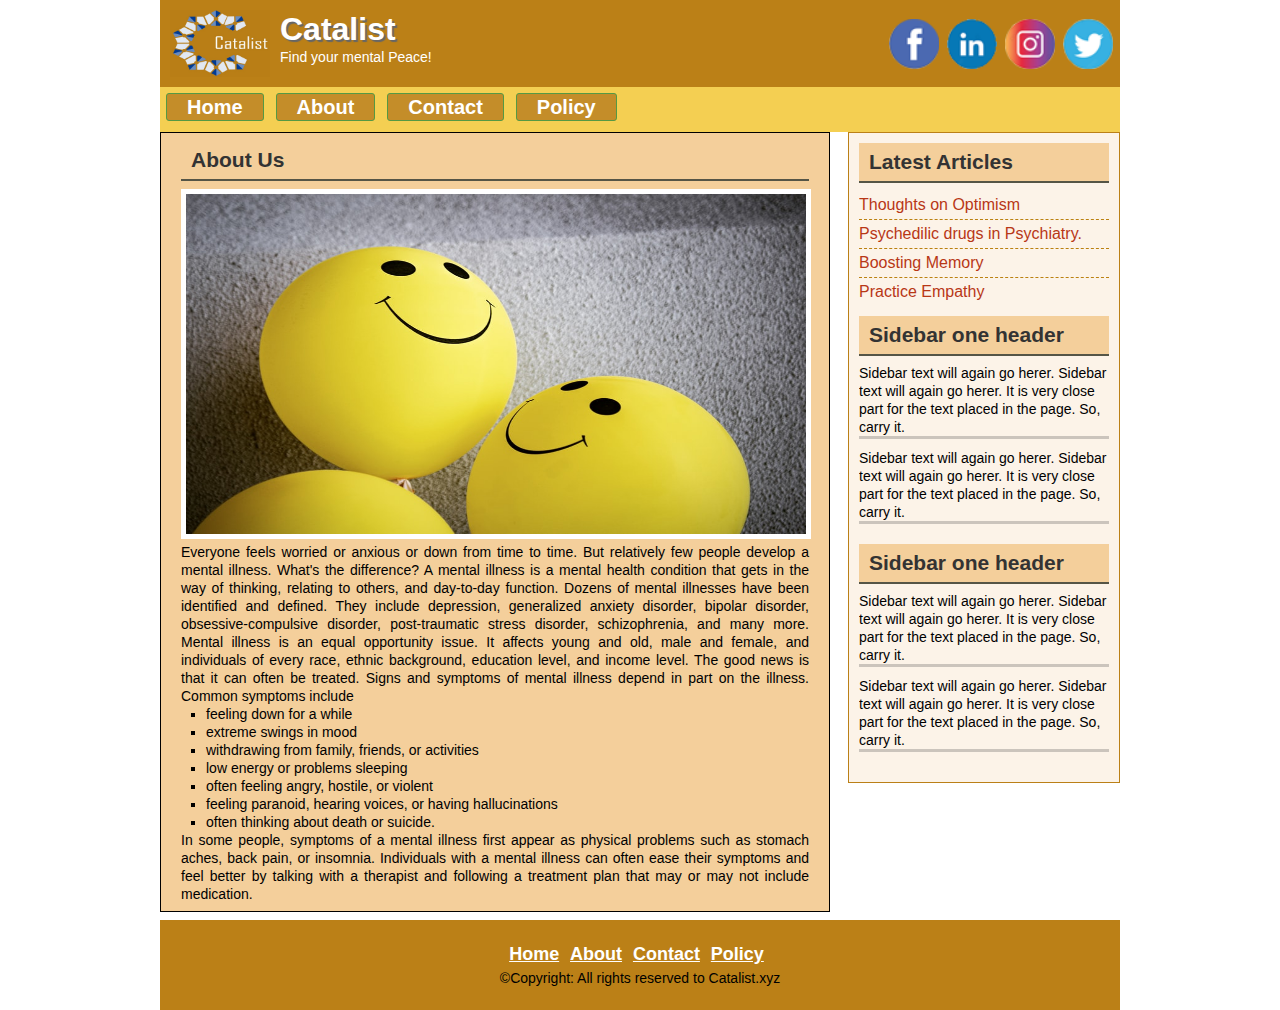
<file: about.html>
<!DOCTYPE html>
<html>
<head>
    <link rel="stylesheet" href="style.css">
    <title>Catalist.com</title>
    </head>
    <body>
<div class="headersection templete clear">
        <div class="logo"><a href="index.html"> <img src="Logo91.jpg"  alt="logo"/></a>
    <h2>Catalist</h2>
    <p> Find your mental Peace!</p></div>
        <div class="social">
    <a href="#"><img src="Socialicon/fbicon.png" alt="Facebook" /></a>
    <a href="#"><img src="Socialicon/inkedinicon.png" alt="Facebook" /></a>
    <a href="#"><img src="Socialicon/instaicon.png" alt="Instagram" /></a>
    <a href="#"><img src="Socialicon/twiicon.png" alt="Twitter" /></a>
         </div>
    
        </div>
        
    <div class="navsection templete clear" ><ul>
        <li><a href="index.html">Home</a></li>
        <li><a href="about.html">About</a></li>
        <li><a href="#">Contact</a></li>
        <li><a href="#">Policy</a></li>
        
        </ul>
        </div>
      
        <div class="contentsection templete clear">
            
            <div class="maincontent templete clear">
               <div class='about'>
                <h2>About Us</h2>
                <img src='aouts1s.jpg' alt="About"/>
                   <p>Everyone feels worried or anxious or down from time to time. But relatively few people develop a mental illness. What's the difference? A mental illness is a mental health condition that gets in the way of thinking, relating to others, and day-to-day function.

                       Dozens of mental illnesses have been identified and defined. They include depression, generalized anxiety disorder, bipolar disorder, obsessive-compulsive disorder, post-traumatic stress disorder, schizophrenia, and many more.

                       Mental illness is an equal opportunity issue. It affects young and old, male and female, and individuals of every race, ethnic background, education level, and income level. The good news is that it can often be treated.

                       Signs and symptoms of mental illness depend in part on the illness. Common symptoms include</p>
                       <ul>
                        <li>feeling down for a while</li>
                           <li>extreme swings in mood</li>
                        <li>withdrawing from family, friends, or activities</li>
                           <li>low energy or problems sleeping</li>
                           <li>often feeling angry, hostile, or violent</li>
                           <li>feeling paranoid, hearing voices, or having hallucinations</li>
                            <li>often thinking about death or suicide.
                            </li>   
                        </ul>
                   
                   <p>
                        In some people, symptoms of a mental illness first appear as physical problems such as stomach aches, back pain, or insomnia.

                        Individuals with a mental illness can often ease their symptoms and feel better by talking with a therapist and following a treatment plan that may or may not include medication.</p>
                </div> 
            </div>
            <div class="sidebar  clear">
                <div class="samesidebar clear">
                    <h2>Latest Articles</h2>
                        <ul>
                            <li><a href="#">Thoughts on Optimism</a></li>
                            <li><a href="#">Psychedilic drugs in Psychiatry.</a></li>
                            <li><a href="#">Boosting Memory</a></li>
                            <li><a href="#">Practice Empathy</a></li>
                        </ul>
                </div>
                  <div class="samesidebar clear">
                    
                    <h2>Sidebar one header</h2>
                    <p>Sidebar text will again go herer. Sidebar text will again go herer. It is very close part for the text placed in the page. So, carry it.
                    </p>
                     <p>Sidebar text will again go herer. Sidebar text will again go herer. It is very close part for the text placed in the page. So, carry it.
                    </p>
                </div>  
                <div class="samesidebar clear">
                    <h2>Sidebar one header</h2>
                    <p>Sidebar text will again go herer. Sidebar text will again go herer. It is very close part for the text placed in the page. So, carry it.
                    </p>
                     <p>Sidebar text will again go herer. Sidebar text will again go herer. It is very close part for the text placed in the page. So, carry it.
                    </p>
                </div>
                </div>
            
            </div>
        
    <div class="footersection templete clear">
        <div class="footermenu clear">
            <ul>
            <li><a href="#">Home</a></li>
            <li><a href="#">About</a></li>
            <li><a href="#">Contact</a></li>
            <li><a href="#">Policy</a></li>
            </ul>
        </div>
        <p>&copy;Copyright: All rights reserved to Catalist.xyz</p>
    </div>
        
    </body>
</html>
</file>
<file: style.css>
*{margin: 0;padding: 0;outline: 0}
body{font-family: arial;font-size: 14px;line-height: 18px;color: #000;}
.clear{overflow: hidden}
.templete{width: 960px; margin:0 auto}
.headersection {
    color: white;
    /*height: 85px;*/
    background: #BB8017;
}
.logo{width: 450px; float:left}
.logo img {
    float: left;
    padding-left: 10px;
    padding-bottom: 10px;
    padding-top: 10px;
    margin-right: 10px;
    width: 100px;
}
.logo h2 {
    font-size: 32px;
    margin-bottom: 10px;
    margin-top: 20px;
    color: #fff;
    text-shadow: 2px 2px 1px #666;
}
.logo p{}
.social {
    width: 233px;
    float: right;
    padding-top: 17px;
}
.social img {
    width: 50px;
    padding: 2px;
}
/*.headersection h2 {
    font-size: 40px;
    text-align: center;
    padding-top: 30px;
} */
.navsection {
    background: #F4CF52;
    height: 45px;
}
.navsection ul{margin: 0;padding: 0;list-style: none}
.navsection ul li{display: block;float: left;}
.navsection ul li a {
    display: block;
    float: left;
    background: #c48d29;
    color: #fff;
    text-decoration: none;
    border: 1px solid #594;
    margin: 6px;
    padding: 4px 20px;
    font-size: 20px;
    font-weight: bold;
    border-radius: 3px;
}
.navsection ul li a:hover{background: #fef4e5;color: #333}
.slidersection {
    margin-bottom: 12px;
    box-shadow: -1px 8px 9px -3px #bb8017;
}
.contentsection{background: white;}
.maincontent {
    width: 628px;
    background: #F4CF9B;
    float: left;
    padding: 8px 20px;
    margin-bottom: 8px;*/
    margin-left: 0px;
    border: 1px solid;
}
.samepost{}
.samepost h2 {
    padding: 10px;
    border-bottom: 2px solid #CBC20A;
    margin-bottom: 10px;
    font-size: 26px;
    color: #BB8001;
}
.samepost img {
    float: left;
    width: 250px;
    margin-right: 10px;
    background: white;
    padding: 8px;
    border: 1px solid #BB8017;
}
.samepost p {
    font-size: 16px;
    line-height: 22px;
    text-align: justify;
}
.readmore {
    float: right;
    margin-top: 10px;
}
.readmore a {
    background: #fff;
    text-decoration: none;
    display: block;
    padding: 5px 6px;
    font-size: 17px;
    color: #CBC238;
    border: 1px solid #CBC20A;
    border-radius: 3px;
}
.readmore a:hover{color: aquamarine}
.sidebar {
    margin-bottom: 15px;
    width: 250px;
    background: #FCF3E8;
    float: right;
    /*margin-top: 15px;*/
    padding: 10px;
    border: 1px solid #BB8017;
}

.samesidebar {
    margin-bottom: 10px;
}
.samesidebar ul{padding: 0px;margin: 0px;list-style: none}
.samesidebar ul li {
    /* background: white; */
    font-size: 16px;
    padding: 5px 8px;
    border-bottom: 1px dashed #BB8110;
    padding-left: 0px;
}
.samesidebar ul li:last-child{border: 0px}
.samesidebar ul li a {
    text-decoration: none;
    color: #B83716;
}
.samesidebar ul li a:hover{color:red}
.samesidebar h2,.about h2 {
    background: #F4CF9B;
    padding: 10px;
    color: #333;
    margin-bottom: 8px;
    border-bottom: 2px solid #555546;
}
.samesidebar p {
    margin-bottom: 10px;
    border-bottom: 3px solid #4444;
}
.footersection {
    height: 90px;
    background: #BB8017;
    text-align: center;
}
.footermenu {
    margin-top: 25px;
    margin-bottom: 5px;
}
.footermenu ul{padding: 0px;margin: 0px;list-style: none;text-align: center}
.footermenu ul li { display: inline-block}
.footermenu ul li a {
    color: white;
    margin-right: 7px;
    font-size: 18px;
    font-weight: bold;
}
.footersection p{}
.about {}
.about img{
   width: 620px; height:340px; 
    align-content: center; border: 5px solid white}
.about ul{padding-left: 25px}
.about ul li{border-left: 1px; list-style: square}
.about h2{}
.about p{text-align: justify; font-size: 14px}
</file>
